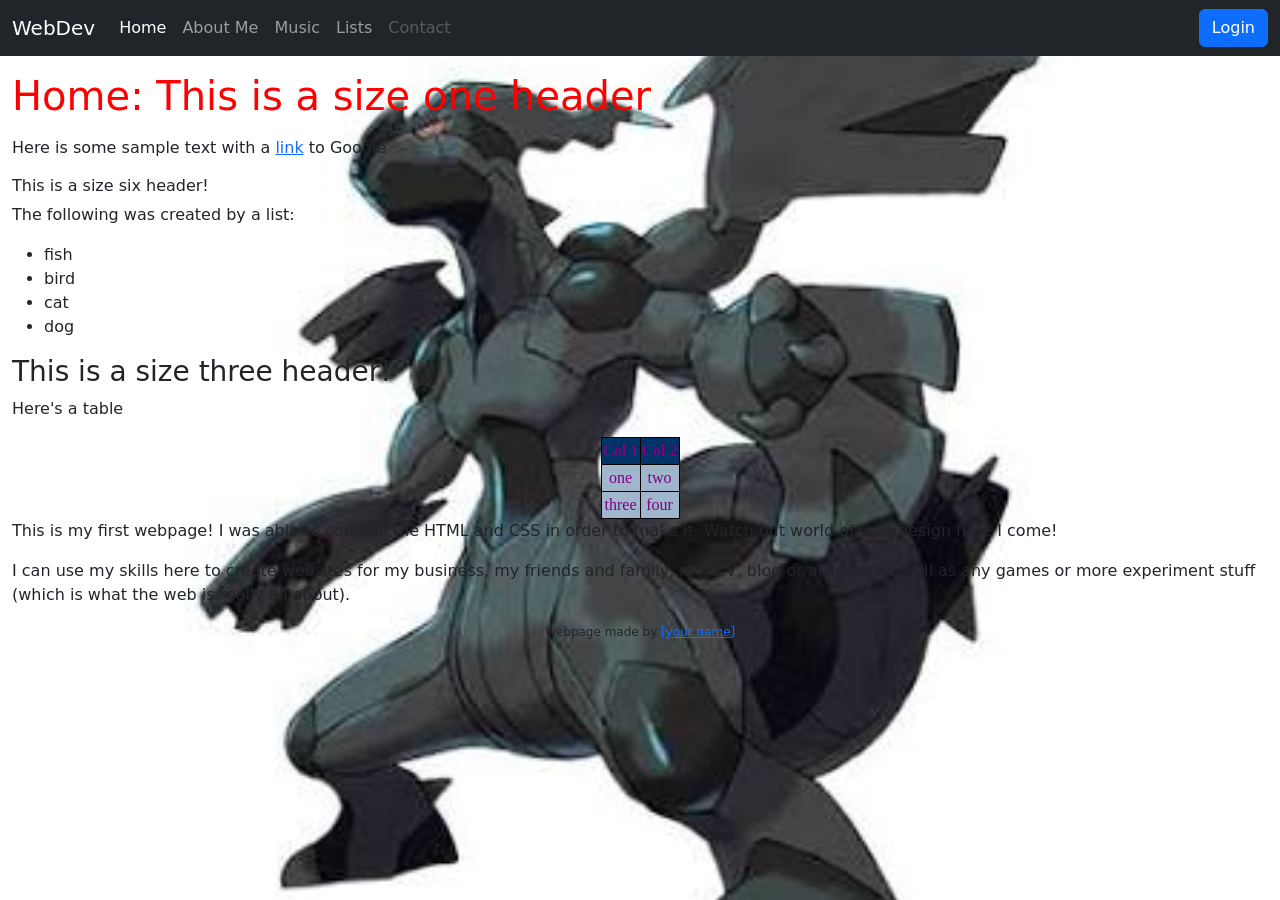
<file: Version 3/user22/index.html>
<!DOCTYPE html>
<html lang="en">
<!--Version 3.0
        Name: Tristan Yu
        Date Completed: 11/19/26
    -->

<head>

    <title>Web Dev User 22 </title>

    <!-- Meta -->
    <meta charset="utf-8">
    <meta http-equiv="X-UA-Compatible" content="IE=edge">
    <meta name="viewport" content="width=device-width, initial-scale=1, shrink-to-fit=no">
    <meta name="description" content="SHS WebDev Version 3.0">

    <!-- CSS -->
    <!-- Bootstrap -->
    <link rel="stylesheet" href="https://cdnjs.cloudflare.com/ajax/libs/bootstrap/5.3.2/css/bootstrap.css">
    <!-- Font Awesome -->
    <link rel="stylesheet" href="https://cdnjs.cloudflare.com/ajax/libs/font-awesome/6.5.1/css/all.min.css">
    <!-- Animate -->
    <link rel="stylesheet" href="https://cdnjs.cloudflare.com/ajax/libs/animate.css/3.7.2/animate.min.css">
    <!-- Custom -->
    <link rel="stylesheet" href="CSS/style.css">

    <!-- JavaScript -->
    <link rel="icon" type="image/x-icon" href="images/favicon.ico" />

    <!-- These are needed to get the responsive menu to work -->
    <script src="https://cdnjs.cloudflare.com/ajax/libs/jquery/3.7.1/jquery.min.js"></script>
    <script src="https://cdnjs.cloudflare.com/ajax/libs/popper.js/2.11.8/umd/popper.min.js"></script>
    <script src="https://cdnjs.cloudflare.com/ajax/libs/bootstrap/5.3.2/js/bootstrap.bundle.min.js"></script>

    <!-- Custom styles for this template -->
    <style type="text/css">
        footer {
            font-size: 12px;
            text-align: center;
        }
        h1{
            color:red;
        }
        table,th,td{
            color:purple;
            border: 1px solid black;
        }

    </style>
</head>

<body>
    <!---------------------------------- Begin the nav-bar ------------->
    <nav class="navbar navbar-expand-md navbar-dark bg-dark">
        <div class="container-fluid">
            <a href="http://shakonet.isd720.com" class="navbar-brand">WebDev</a>
            <button class="navbar-toggler" type="button" data-bs-toggle="collapse" data-bs-target="#collapsibleNavbar">
                <span class="navbar-toggler-icon"></span>
            </button>

            <div class="collapse navbar-collapse" id="collapsibleNavbar">
                <ul class="navbar-nav me-auto">
                    <!--↓↓↓↓↓↓↓↓↓↓↓↓↓↓↓↓↓↓↓↓↓↓ Edit These Items in your NavBar ↓↓↓↓↓↓↓↓↓↓↓↓↓↓↓-->
                    <li class="nav-item">
                        <a href="index.html" class="nav-link active">Home</a>
                    </li>
                    <li class="nav-item">
                        <a href="aboutMe.html" class="nav-link">About Me</a>
                    </li>
                    <li class="nav-item">
                        <a href="music.html" class="nav-link">Music</a>
                    </li>
                    <li class="nav-item">
                        <a href="list.html" class="nav-link">Lists</a>
                    </li>
                    <li class="nav-item">
                        <a href="mailto:sample@gmail.com?Subject=Hello" class="nav-link disabled" tabindex="-1">Contact</a>
                    </li>
                    <!--↑↑↑↑↑↑↑↑↑↑↑↑↑↑↑↑↑↑↑↑↑↑↑ Edit These Items in your NavBar ↑↑↑↑↑↑↑↑↑↑↑↑↑↑-->
                </ul>
                <form class="d-flex">
                    <button class="btn btn-primary" type="button">Login</button>
                </form>
            </div>
        </div>
    </nav>
    <!---------------------------------- End the nav-bar ------------------------------------->

    <main class="container-fluid mt-3">

        <h1 class="text-left my-3">Home: This is a size one header</h1>
        <p>Here is some sample text with a <a href="https://google.com">link</a> to Google </p>
        <h6>This is a size six header!</h6>
        <p>The following was created by a list:</p>
        <ul>
            <li>fish</li>
            <li>bird</li>
            <li>cat</li>
            <li>dog</li>
        </ul>
        <h3>This is a size three header!</h3>
        <p>Here's a table</p>
        <table>
            <tr>
                <th>Col 1</th>
                <th>Col 2</th>
            </tr>
            <tr>
                <td>one</td>
                <td>two</td>
            </tr>
            <tr>
                <td>three</td>
                <td>four</td>
            </tr>

        </table>

        <!-- Edit this line for the title of your page -->

        <!--↓↓↓↓↓↓↓↓↓↓↓↓↓↓↓↓↓↓↓↓↓↓ Put your content below this line ↓↓↓↓↓↓↓↓↓↓↓↓↓↓↓↓↓↓↓↓↓↓-->
        <p>

            This is my first webpage! I was able to code all the HTML and CSS in order to make it. Watch out world of web design here I come!
        </p>
        <p>

            I can use my skills here to create websites for my business, my friends and family, my C.V, blog or articles. As well as any games or more experiment stuff (which is what the web is really all about).
        </p>
    </main>
    <!--↑↑↑↑↑↑↑↑↑↑↑↑↑↑↑↑↑↑↑↑↑↑ Make sure all your content is above this line ↑↑↑↑↑↑↑↑↑↑↑↑↑↑↑↑↑↑↑↑↑↑-->


    <!---------------------------------- Begin the footer ------------->
    <footer>
        <div>
            Webpage made by <a href="#" target="_blank">[your name]</a>
        </div>
    </footer>
    <!---------------------------------- End the footer ------------->
</body>

</html>
</file>
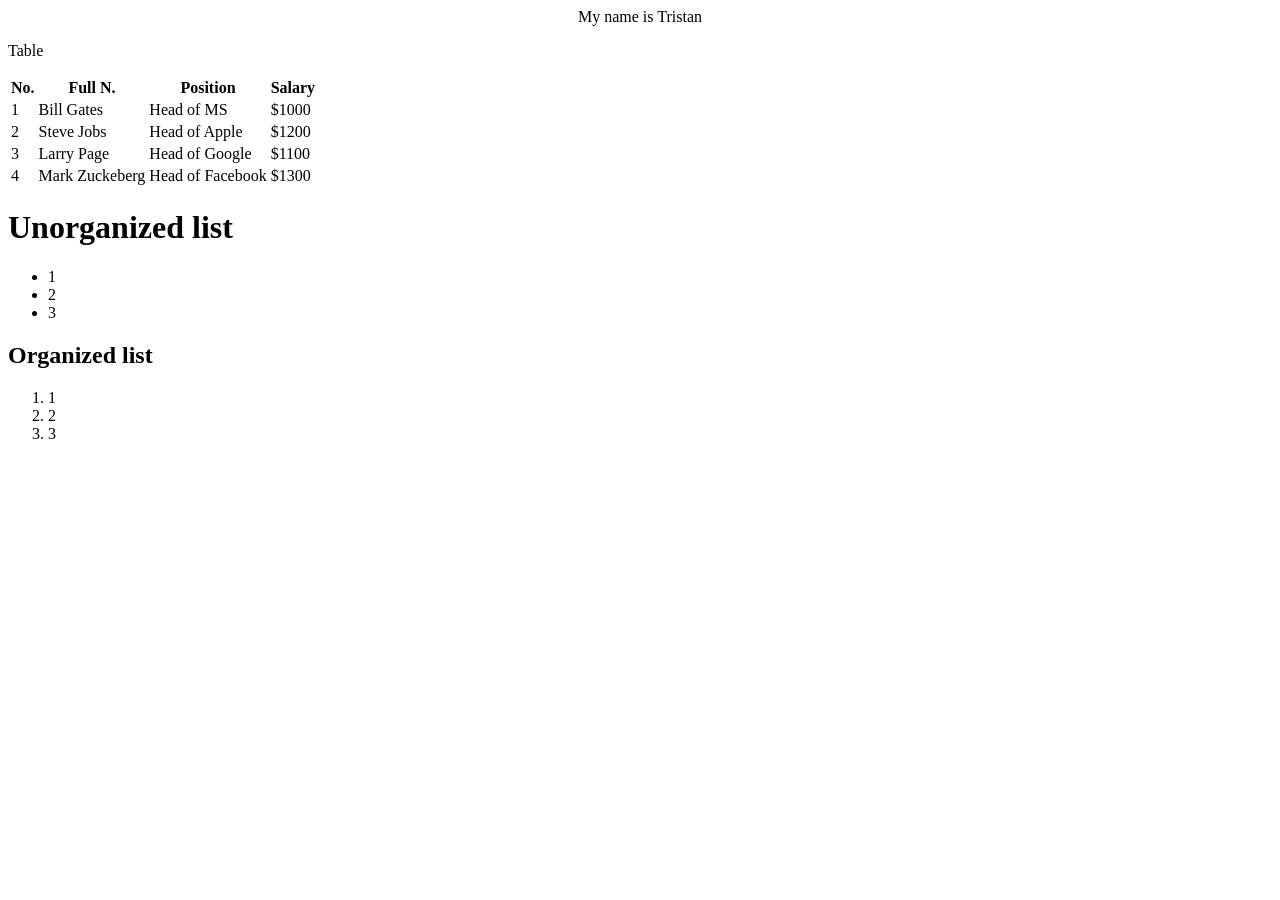
<file: Version 1/webDevUser22.html>
<!DOCTYPE html>
<html lang="en">
<!--Version 1.0 
	Name: Tristan Yu
	Date Completed: 11/11/26
 -->
    <head>
        
        <title>Web Development User #22 Tristan</title>
        
    </head>
    
    <body>
        
        <center>My name is Tristan</center>
        <p> Table </p>
        <table>
            <thead>
                <tr>
                    <th>No.</th>
                    <th>Full N.</th>
                    <th>Position</th>
                    <th>Salary</th>
                </tr>
            </thead>
            <tbody>
                <tr>
                    <td>1</td>
                    <td>Bill Gates</td>
                    <td>Head of MS</td>
                    <td>$1000</td>
                </tr>
                <tr>
                    <td>2</td>
                    <td>Steve Jobs</td>
                    <td>Head of Apple</td>
                    <td>$1200</td>
                </tr>
                 <tr>
                    <td>3</td>
                    <td>Larry Page</td>
                    <td>Head of Google</td>
                    <td>$1100</td>
                </tr>
                 <tr>
                    <td>4</td>
                    <td>Mark Zuckeberg</td>
                    <td>Head of Facebook</td>
                    <td>$1300</td>
                </tr>
            </tbody>
        </table>
        <h1> Unorganized list</h1>
        <ul>
            <li>1</li>
            <li>2</li>
            <li>3</li>
        </ul>
        
        <h2> Organized list</h2>
        <ol>
            <li>1</li>
            <li>2</li>
            <li>3</li>
        </ul>
    </body>

</html>
</file>
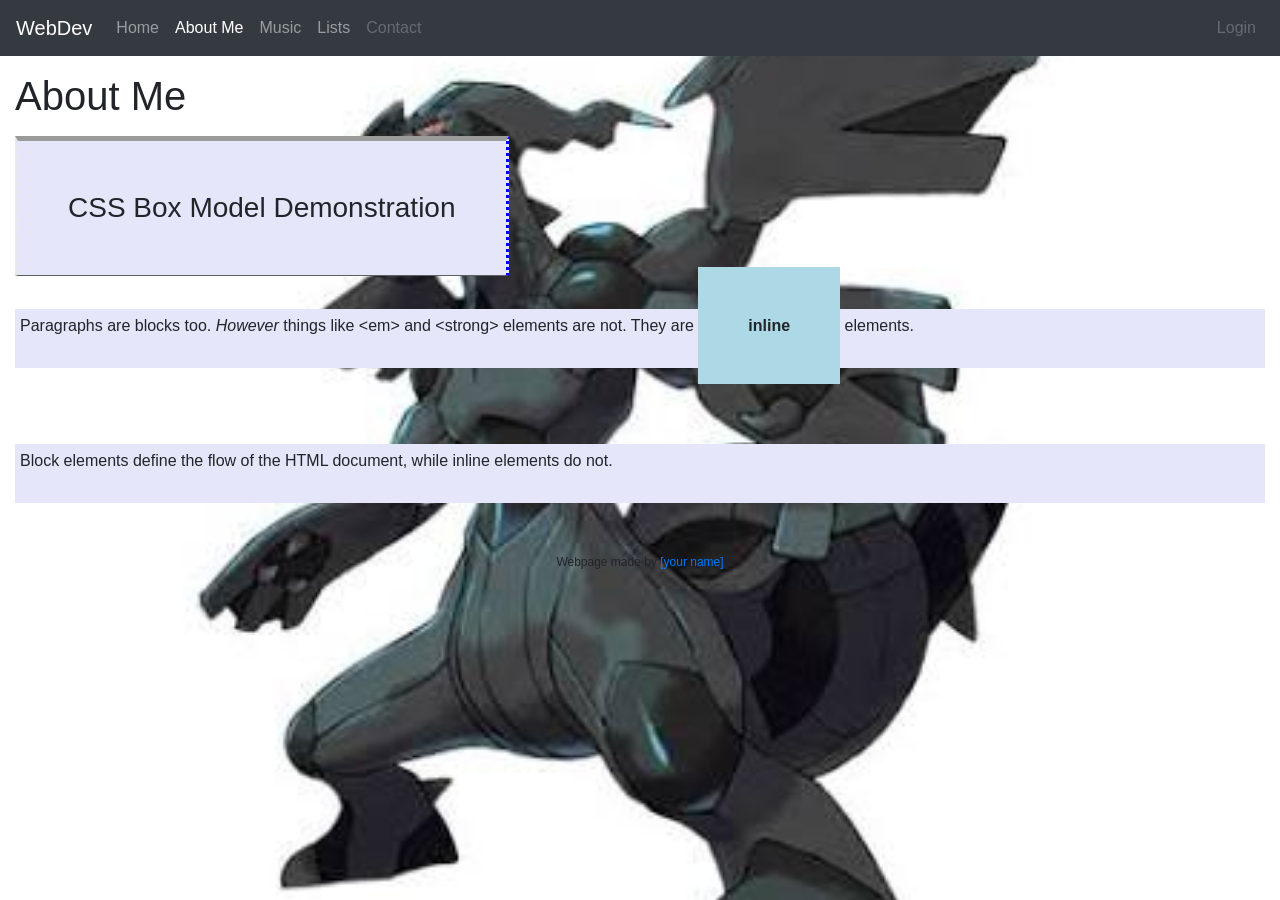
<file: Version 3/user22/aboutMe.html>
<!DOCTYPE html>
<html lang="en">
<!--Version 3.0
        Name: Tristan Yu
        Date Completed: 11/24/26
    -->

<head>

    <title>Web Dev User 22 </title>

    <!-- Meta -->
    <meta charset="utf-8">
    <meta http-equiv="X-UA-Compatible" content="IE=edge">
    <meta name="viewport" content="width=device-width, initial-scale=1, shrink-to-fit=no">
    <meta name="description" content="SHS WebDev Version 3.0">

    <!-- CSS -->
    <link rel="stylesheet" href="https://stackpath.bootstrapcdn.com/bootstrap/4.5.2/css/bootstrap.min.css">
    <link rel="stylesheet" href="https://maxcdn.bootstrapcdn.com/font-awesome/4.7.0/css/font-awesome.min.css">
    <link rel="stylesheet" href="CSS/style.css">

    <!-- JavaScript -->
    <link rel="icon" type="image/x-icon" href="images/favicon.ico" />
    <!-- These are needed to get the responsive menu to work -->
    <script src="https://ajax.googleapis.com/ajax/libs/jquery/3.6.0/jquery.min.js"></script>
    <script src="https://cdnjs.cloudflare.com/ajax/libs/popper.js/1.14.7/umd/popper.min.js"></script>
    <script src="https://stackpath.bootstrapcdn.com/bootstrap/4.3.1/js/bootstrap.min.js"></script>

    <!-- Custom styles for this template -->
    <style type="text/css">
        menu {
            margin: 0;
            padding: 0;
        }

        .wideMargin {
            margin: 15px;
        }

        footer {
            font-size: 12px;
            text-align: center;
        }
        h3 {
            padding:50px;
            background-color: lavender;
            display: inline-block;
            border: 1px solid #5D6063;
            border-bottom: 1px solid #5D6063;
            border-right: 3px dotted #0000ff;
            border-top: 5px inset;
            border-left: 3px dashed #e9e9e9;
}
        p {
            padding-top: 5px;
            padding-bottom: 50px;
            padding-left: 30px;
            padding-right: 5px;
            background-color: lavender;
            }
        p {
            padding: 5px 50px 30px 5px;
            margin-bottom: 50px;          /* Add this */
            }
        strong {
            padding: 50px;
            background-color: lightblue;
            }
        p{
            padding: 5px 50px 30px 5px;
            background-color: lavender;
            margin-top: 25px;
            margin-bottom: 50px;
            }
    </style>
</head>

<body>
    <!---------------------------------- Begin the nav-bar ------------------------------------------>
    <menu>
        <nav class="navbar navbar-expand-md navbar-dark bg-dark">
            <a href="http://shakonet.isd720.com" class="navbar-brand">WebDev</a>
            <button type="button" class="navbar-toggler" data-toggle="collapse" data-target="#navbarCollapse">
                <span class="navbar-toggler-icon"></span>
            </button>
            <div class="collapse navbar-collapse" id="navbarCollapse">
                <div class="navbar-nav">
                    <!--↓↓↓↓↓↓↓↓↓↓↓↓↓↓↓↓↓↓↓↓↓↓ Edit These Items in your Menu ↓↓↓↓↓↓↓↓↓↓↓↓↓↓↓-->
                    <a href="index.html" class="nav-item nav-link">Home</a>
                    <a href="aboutMe.html" class="nav-item nav-link active">About Me</a>
                    <a href="music.html" class="nav-item nav-link">Music</a>
                    <a href="list.html" class="nav-item nav-link">Lists</a>
                    <a href="mailto:sample@gmail.com?Subject=Hello" class="nav-item nav-link disabled"
                        tabindex="-1">Contact</a>
                    <!--↑↑↑↑↑↑↑↑↑↑↑↑↑↑↑↑↑↑↑↑↑↑↑ Edit These Items in your Menu ↑↑↑↑↑↑↑↑↑↑↑↑↑↑-->
                </div>
                <div class="navbar-nav ml-auto">
                    <a href="#" class="nav-item nav-link disabled">Login</a>
                </div>
            </div>
        </nav>
        <!---------------------------------- End the nav-bar ------------------------------------->
    </menu>

    <main class="wideMargin">

        <h1 class="text-left my-3">About Me</h1><!-- Edit this line for the title of your page -->

        <!--↓↓↓↓↓↓↓↓↓↓↓↓↓↓↓↓↓↓↓↓↓↓ Put your content below this line ↓↓↓↓↓↓↓↓↓↓↓↓↓↓↓↓↓↓↓↓↓↓-->
        <h3>CSS Box Model Demonstration</h3>
        <p>
        Paragraphs are blocks too. <em>However</em> things like &lt;em&gt; and &lt;strong&gt; elements are not.
        They are <strong>inline</strong> elements. 
        </p>

        <div style='padding-top: 1px'></div>  <!-- Add this -->

        <p>Block elements define the flow of the HTML document, while inline elements
        do not.
        </p>
        <!--↑↑↑↑↑↑↑↑↑↑↑↑↑↑↑↑↑↑↑↑↑↑ Make sure all your content is above this line ↑↑↑↑↑↑↑↑↑↑↑↑↑↑↑↑↑↑↑↑↑↑-->
    </main>

    <!---------------------------------- Begin the footer ------------->
    <footer class="wideMargin">
        <div>
            Webpage made by <a href="#" target="_blank">[your name]</a>
        </div>
    </footer>
    <!---------------------------------- End the footer ------------->
</body>

</html>
</file>
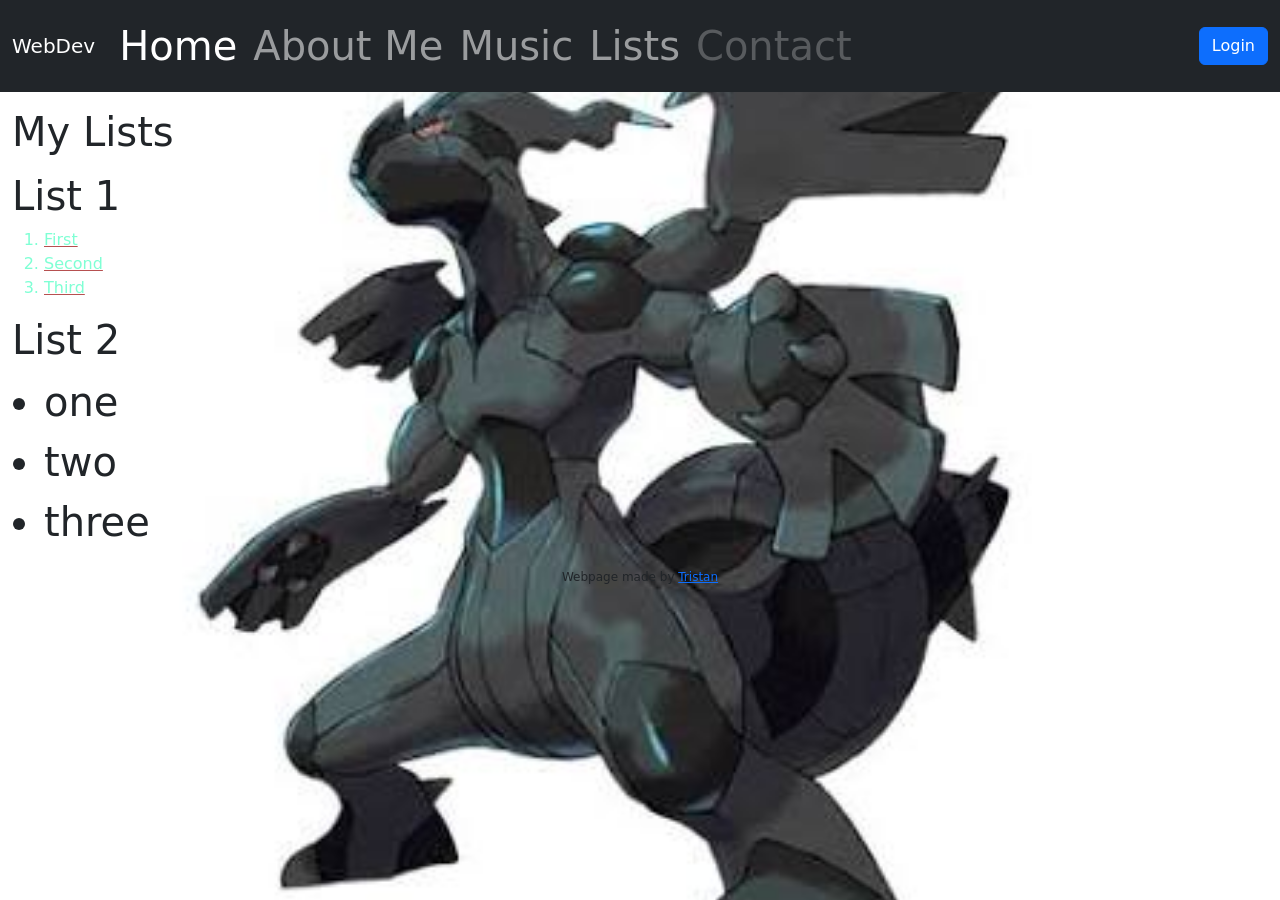
<file: Version 3/user22/list.html>
<!DOCTYPE html>
<html lang="en">
<!--Version 3.0
        Name: Tristan Yu
        Date Completed: 11/24/26
    -->

<head>

    <title>Web Dev User 22 </title>

    <!-- Meta -->
    <meta charset="utf-8">
    <meta http-equiv="X-UA-Compatible" content="IE=edge">
    <meta name="viewport" content="width=device-width, initial-scale=1, shrink-to-fit=no">
    <meta name="description" content="SHS WebDev Version 3.0 - Lists">

    <!-- CSS -->
    <!-- Bootstrap -->
    <link rel="stylesheet" href="https://cdnjs.cloudflare.com/ajax/libs/bootstrap/5.3.2/css/bootstrap.css">
    <!-- Font Awesome -->
    <link rel="stylesheet" href="https://cdnjs.cloudflare.com/ajax/libs/font-awesome/6.5.1/css/all.min.css">
    <!-- Animate -->
    <link rel="stylesheet" href="https://cdnjs.cloudflare.com/ajax/libs/animate.css/3.7.2/animate.min.css">
    <!-- Custom -->
    <link rel="stylesheet" href="CSS/style.css">

    <!-- JavaScript -->
    <link rel="icon" type="image/x-icon" href="images/favicon.ico" />
    <!-- These are needed to get the responsive menu to work -->
    <script src="https://cdnjs.cloudflare.com/ajax/libs/jquery/3.7.1/jquery.min.js"></script>
    <script src="https://cdnjs.cloudflare.com/ajax/libs/popper.js/2.11.8/umd/popper.min.js"></script>
    <script src="https://cdnjs.cloudflare.com/ajax/libs/bootstrap/5.3.2/js/bootstrap.bundle.min.js"></script>

    <!-- Custom styles for this template -->
    <style type="text/css">
        footer {
            font-size: 12px;
            text-align: center;
        }
        ul {
            font-size: 250%;
        }
        ol {
            text-decoration: underline;
            text-decoration-color: rgb(182, 80, 80);
            color:aquamarine
        }
    </style>
</head>

<body>
    <!---------------------------------- Begin the nav-bar ------------->
    <nav class="navbar navbar-expand-md navbar-dark bg-dark">
        <div class="container-fluid">
            <a href="http://shakonet.isd720.com" class="navbar-brand">WebDev</a>
            <button class="navbar-toggler" type="button" data-bs-toggle="collapse" data-bs-target="#collapsibleNavbar">
                <span class="navbar-toggler-icon"></span>
            </button>

            <div class="collapse navbar-collapse" id="collapsibleNavbar">
                <ul class="navbar-nav me-auto">
                    <!--↓↓↓↓↓↓↓↓↓↓↓↓↓↓↓↓↓↓↓↓↓↓ Edit These Items in your NavBar ↓↓↓↓↓↓↓↓↓↓↓↓↓↓↓-->
                    <li class="nav-item">
                        <a href="index.html" class="nav-link active">Home</a>
                    </li>
                    <li class="nav-item">
                        <a href="aboutMe.html" class="nav-link">About Me</a>
                    </li>
                    <li class="nav-item">
                        <a href="music.html" class="nav-link">Music</a>
                    </li>
                    <li class="nav-item">
                        <a href="list.html" class="nav-link">Lists</a>
                    </li>
                    <li class="nav-item">
                        <a href="mailto:sample@gmail.com?Subject=Hello" class="nav-link disabled" tabindex="-1">Contact</a>
                    </li>
                    <!--↑↑↑↑↑↑↑↑↑↑↑↑↑↑↑↑↑↑↑↑↑↑↑ Edit These Items in your NavBar ↑↑↑↑↑↑↑↑↑↑↑↑↑↑-->
                </ul>
                <form class="d-flex">
                    <button class="btn btn-primary" type="button">Login</button>
                </form>
            </div>
        </div>
    </nav>
    <!---------------------------------- End the nav-bar ------------->

    <main class="container-fluid mt-3">

        <h1 class="text-left my-3">My Lists</h1>
        <!-- Edit this line for the title of your page -->

        <!--↓↓↓↓↓↓↓↓↓↓↓↓↓↓↓↓↓↓↓↓↓↓ Put your content below this line ↓↓↓↓↓↓↓↓↓↓↓↓↓↓↓↓↓↓↓↓↓↓-->
        <h1>List 1</h1>
        <ol>
            <li>First</li>
            <li>Second</li>
            <li>Third</li>
        </ol>
        <h1>List 2</h1>
        <ul>
            <li>one</li>
            <li>two</li>
            <li>three</li>
        </ul>

        <!--↑↑↑↑↑↑↑↑↑↑↑↑↑↑↑↑↑↑↑↑↑↑ Make sure all your content is above this line ↑↑↑↑↑↑↑↑↑-->
    </main>

    <!---------------------------------- Begin the footer ------------->
    <footer>
        <div>
            Webpage made by <a href="#" target="_blank">Tristan</a>
        </div>
    </footer>
    <!---------------------------------- End the footer ------------->
</body>

</html>
</file>
<file: Version 3/user22/CSS/style.css>
table {
	font-family: "Marker Felt", "Comic Sans MS", fantasy;
	color: #003366;
	margin-left: auto;
	margin-right: auto;
	text-align: left;
	border-collapse: collapse;
	border-spacing: 0px;
}

tr {
	border: 1px solid #ffffff;
	text-align: center;
	background-color:#9FB6CD; 
}

th {
	text-align: center;
	color: #ffffff;
	background-color: #003366;
}

body {
  background-image: url("../images/zekrom.jpeg");
  background-size: cover;
  background-position: center;
  background-repeat: no-repeat;
  background-color: #1a1a1a;
  min-height: 100vh;
}
</file>
